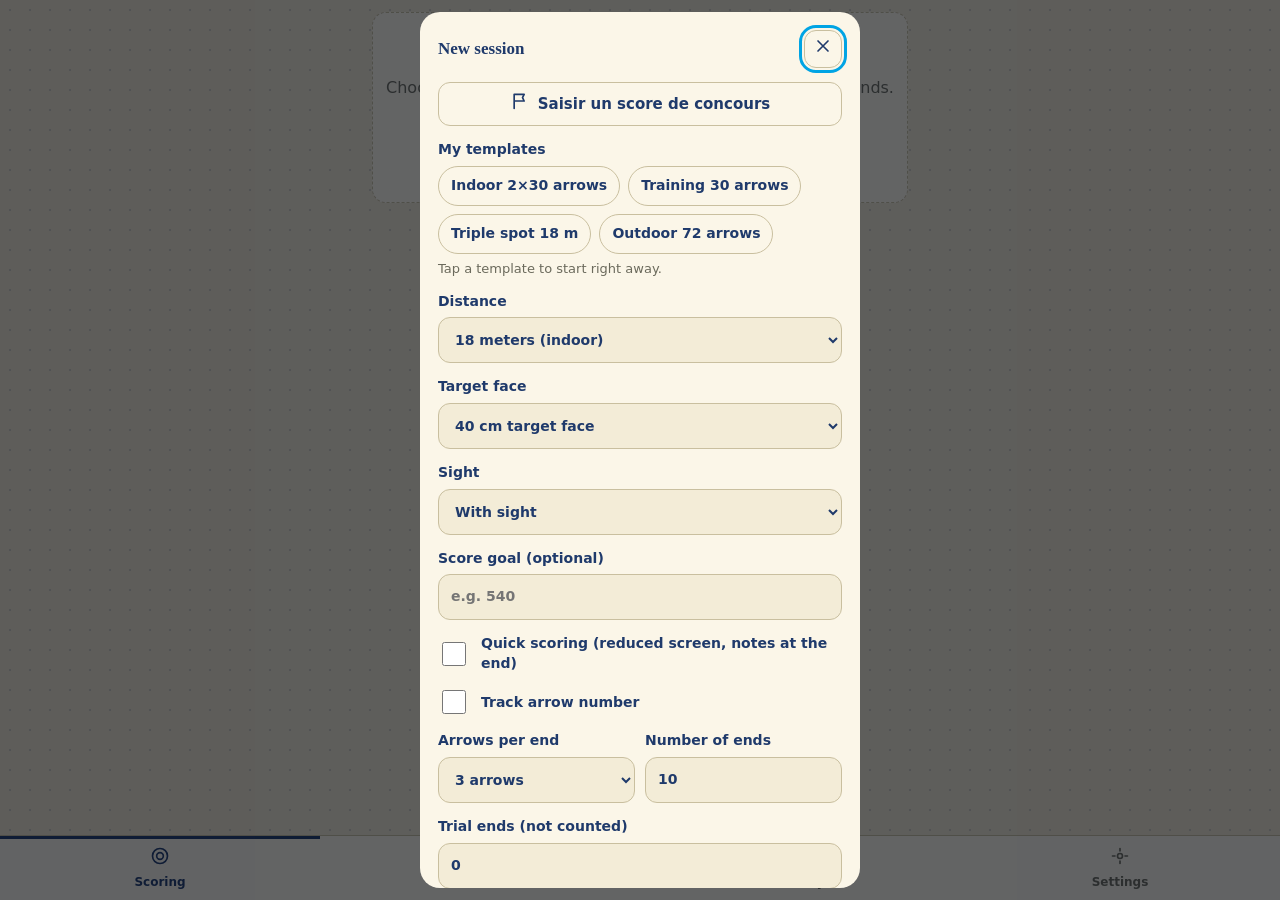
<file: index.html>
<!DOCTYPE html>
<html lang="fr">
<head>
<meta charset="UTF-8">
<meta name="viewport" content="width=device-width, initial-scale=1, viewport-fit=cover">
<script>try{var __p=JSON.parse(localStorage.getItem("carnet_tir_prefs")||"null");document.documentElement.setAttribute("data-theme",(__p&&__p.theme)||"carnet");}catch(e){document.documentElement.setAttribute("data-theme","carnet");}</script>
<meta name="theme-color" content="#ffffff" media="(prefers-color-scheme: light)">
<meta name="theme-color" content="#131d2f" media="(prefers-color-scheme: dark)">
<meta name="description" content="Carnet de saisie des scores de tir à l'arc sur cible : volées, cartographie des impacts, statistiques et historique.">
<link rel="manifest" href="manifest.webmanifest">
<link rel="icon" href="icon-192.png" type="image/png">
<link rel="apple-touch-icon" href="apple-touch-icon.png">
<meta name="mobile-web-app-capable" content="yes">
<meta name="apple-mobile-web-app-capable" content="yes">
<meta name="apple-mobile-web-app-title" content="Tir Cible">
<title>Carnet de Tir Cible</title>
<link rel="stylesheet" href="style.css">
<link rel="stylesheet" href="themes.css">
</head>
<body>

<main>

  <!-- ============ SAISIE ============ -->
  <section id="tab-shoot">
    <div id="backup-banner" class="notice" style="margin-bottom:12px" hidden>
      <div><b>Pensez à sauvegarder vos séances</b><div id="backup-text" class="muted"></div></div>
      <div class="row">
        <button class="btn primary sm" data-action="share-backup"><span data-i="upload"></span>Sauvegarder</button>
        <button class="btn sm" data-action="snooze-backup">Plus tard</button>
      </div>
    </div>
    <div id="shoot-empty" class="card empty" hidden>
      <h2>Aucune séance en cours</h2>
      <p>Choisissez la distance et le blason pour commencer à noter vos volées.</p>
      <button class="btn primary" data-action="new"><span data-i="plus"></span>Démarrer une séance</button>
    </div>

    <div id="shoot-main" hidden>
      <div class="card" data-ord="statut">
        <div class="row between">
          <div class="row"><span class="chip" id="chip-dist"></span><span class="chip" id="chip-target"></span><span class="chip" id="chip-ends"></span></div>
          <details class="opts"><summary>Options ⋯</summary><div class="row"><button class="btn sm" id="btn-quick" data-action="quick-toggle">Saisie rapide</button><button class="btn sm" id="btn-finish" data-action="finish-early"><span data-i="flag"></span>Terminer</button></div></details>
        </div>
        <div class="total"><span class="big" id="s-total">0</span><span class="muted" id="s-max"></span></div>
        <div id="s-proj" class="muted" style="font-size:14px;font-weight:650" hidden></div>
        <dl class="minis">
          <div class="mini"><dt>Volée</dt><dd id="s-end">1/10</dd></div>
          <div class="mini"><dt>Moy. / flèche</dt><dd id="s-avg">–</dd></div>
          <div class="mini"><dt>10 et X</dt><dd id="s-tens">0</dd></div>
          <div class="mini"><dt>X</dt><dd id="s-x">0</dd></div>
        </dl>
        <div class="progress" aria-hidden="true"><span id="s-bar" style="width:0"></span></div>
      </div>

      <div id="end-card" class="card" data-ord="volee">
        <div class="row between">
          <h2><span id="end-lbl">Volée</span> <span id="end-no">1</span> <span class="chip" id="end-trial" hidden>non comptée</span></h2>
          <span class="muted">Total <b id="end-sum" style="color:var(--ink)">0</b></span>
        </div>
        <div id="slots" class="slots"></div>
        <div id="num-row" class="lbl" hidden>N° de la flèche<div id="num-btns" class="numrow"></div></div>
        <div class="row">
          <button class="btn" data-action="undo"><span data-i="undo"></span>Annuler la dernière</button>
          <button class="btn danger" data-action="clear-end"><span data-i="trash"></span>Effacer la volée</button>
        </div>
      </div>

      <div id="timer-box" class="card timer" data-ord="minuteur" hidden>
        <div id="timer-time" class="timer-time" role="timer">0:00</div>
        <div class="row">
          <button class="btn primary" data-action="timer-toggle"><span id="timer-go-ic"></span><span id="timer-go-label">Démarrer</span></button>
          <button class="btn icon-only" data-action="timer-reset" aria-label="Réinitialiser le minuteur"><span data-i="undo"></span></button>
        </div>
        <div class="timer-opts">
          <select id="timer-dur" aria-label="Durée du minuteur"></select>
          <button class="btn sm" data-action="timer-hide">Masquer</button>
        </div>
      </div>

      <div id="seg" class="seg" data-ord="mode" role="group" aria-label="Mode de saisie">
        <button data-action="mode" data-mode="keys" aria-pressed="true"><span data-i="grid"></span>Clavier</button>
        <button data-action="mode" data-mode="target" aria-pressed="false"><span data-i="target"></span>Cible</button>
      </div>

      <div class="ord-group" data-ord="saisie">
      <div id="panel-keys" class="keypad" role="group" aria-label="Valeur de la flèche">
        <button class="key z-gold" data-action="score" data-v="X">X<small>10 int.</small></button>
        <button class="key z-gold" data-action="score" data-v="10">10</button>
        <button class="key z-gold" data-action="score" data-v="9">9</button>
        <button class="key z-red" data-action="score" data-v="8">8</button>
        <button class="key z-red" data-action="score" data-v="7">7</button>
        <button class="key z-blue" data-action="score" data-v="6">6</button>
        <button class="key z-blue" data-action="score" data-v="5">5</button>
        <button class="key z-black" data-action="score" data-v="4">4</button>
        <button class="key z-black" data-action="score" data-v="3">3</button>
        <button class="key z-white" data-action="score" data-v="2">2</button>
        <button class="key z-white" data-action="score" data-v="1">1</button>
        <button class="key z-miss" data-action="score" data-v="M">M<small>manqué</small></button>
      </div>

      <div id="panel-target" class="card" hidden>
        <div class="pendingbar">
          <div id="pending-info" class="muted">Posez le doigt, glissez pour viser, relâchez pour valider.</div>
          <button class="btn" id="btn-undo-target" data-action="undo" aria-label="Annuler la dernière flèche" disabled><span data-i="undo"></span>Annuler</button>
        </div>
        <div class="target-wrap"><svg id="svg-target" role="img" aria-label="Cible : touchez pour placer l'impact"></svg></div>
        <div class="row" style="margin-top:10px;justify-content:center">
          <button class="btn sm" data-action="score" data-v="M">Flèche manquée (hors cible)</button>
        </div>
      </div>

      <div id="panel-done" class="card" hidden>
        <h2>Séance terminée</h2>
        <p id="done-text" class="muted"></p>
        <div class="grid2">
          <button class="btn" data-action="summary"><span data-i="target"></span>Voir le bilan</button>
          <button class="btn" data-action="reopen"><span data-i="undo"></span>Corriger</button>
        </div>
        <button class="btn primary big" style="margin-top:10px" data-action="new"><span data-i="plus"></span>Nouvelle séance</button>
      </div>
      </div>

      <details id="notes-card" class="card" data-ord="notes">
        <summary><h3>Notes de la séance</h3><span id="notes-hint" class="muted" style="font-size:13px"></span></summary>
        <div class="fields">
          <div class="two">
            <label>Conditions
              <select id="n-weather">
                <option value="">–</option><option>Salle</option><option>Soleil</option><option>Nuageux</option>
                <option>Vent</option><option>Pluie</option><option>Froid</option><option>Chaud</option>
              </select>
            </label>
            <label>Distance réelle<input id="n-real" placeholder="ex. 71 m" autocomplete="off"></label>
          </div>
          <div class="lbl">Sensations (1 = difficile, 5 = excellent)
            <div class="feel" id="n-feel">
              <button data-action="feel" data-v="1" aria-pressed="false">1</button><button data-action="feel" data-v="2" aria-pressed="false">2</button><button data-action="feel" data-v="3" aria-pressed="false">3</button><button data-action="feel" data-v="4" aria-pressed="false">4</button><button data-action="feel" data-v="5" aria-pressed="false">5</button>
            </div>
          </div>
          <label>Réglages, remarques<textarea id="n-text" rows="3" placeholder="Fenêtre, viseur, repère, point faible…"></textarea></label>
        </div>
      </details>

      <div class="card" data-ord="feuille">
        <h3 style="margin-bottom:8px">Feuille de marque</h3>
        <div class="table-wrap">
          <table>
            <thead><tr><th>Volée</th><th>Flèches</th><th>Total</th><th>Cumul</th></tr></thead>
            <tbody id="scorecard"></tbody>
          </table>
        </div>
      </div>
    </div>
  </section>

  <!-- ============ STATISTIQUES ============ -->
  <section id="tab-stats" hidden>
    <details class="card ord-fixed chev">
      <summary><h3>Filtrer l'analyse</h3></summary>
      <div class="filters" style="margin-top:8px">
        <label>Distance<select id="f-dist"></select></label>
        <label>Blason<select id="f-target"></select></label>
        <label id="f-bow-wrap" style="grid-column:1/-1" hidden>Arc<select id="f-bow"></select></label>
      </div>
    </details>
    <div id="stats-empty" class="card empty ord-fixed" hidden>
      <h2>Pas encore de statistiques</h2>
      <p>Terminez une séance pour voir votre progression, la répartition de vos flèches et la carte de vos impacts.</p>
    </div>
    <div id="stats-body" hidden>
      <div class="kpis" id="kpis" data-ord="kpis"></div>
      <div class="card" id="goal-card" data-ord="objectif"></div>
      <div class="card" data-ord="evolution" data-fold="open">
        <h3 id="evo-title">Évolution</h3>
        <p class="muted hint" id="evo-note" style="margin:2px 0 8px;font-size:13px"></p>
        <div id="evo-chart"></div>
        <div id="evo-gear"></div>
      </div>
      <div class="card" id="regularity-card" data-ord="regularite" hidden></div>
      <div class="card" id="nums-card" data-ord="numeros" hidden></div>
      <div class="card" id="periods-card" data-ord="periodes"></div>
      <div class="card" data-ord="repartition">
        <h3>Répartition des flèches</h3>
        <div id="dist-bars"></div>
      </div>
      <div class="card" data-ord="carte">
        <h3>Carte des impacts</h3>
        <div id="map-box"></div>
      </div>
      <div class="card" id="ends-card" data-ord="volees" hidden></div>
      <div class="card" data-ord="records">
        <h3 style="margin-bottom:4px">Records par format</h3>
        <div id="records"></div>
      </div>
    </div>
    <div id="month-card" class="card" data-ord="mois" hidden></div>
    <div id="volume-card" class="card" data-ord="volume" hidden></div>
  </section>

  <!-- ============ HISTORIQUE ============ -->
  <section id="tab-history" hidden>
    <button class="btn" style="margin-bottom:10px" data-action="contest-open"><span data-i="flag"></span>Saisir un score de concours</button>
    <details class="card chev" id="cal-details">
      <summary><h3>Calendrier d'assiduité</h3></summary>
      <div id="cal-card"></div>
    </details>
    <div id="hist-tools" class="row between" style="margin:4px 2px 8px" hidden>
      <h3>Séances</h3>
      <span class="row"><button class="btn sm" data-action="hist-fold" data-open="0">Tout réduire</button><button class="btn sm" data-action="hist-fold" data-open="1">Tout déplier</button></span>
    </div>
    <div id="history-list"></div>
  </section>

  <!-- ============ RÉGLAGES ============ -->
  <section id="tab-data" hidden>
    <div class="row between" style="margin-bottom:8px"><span class="muted" style="font-size:14px">Mode simple : réglages avancés masqués</span><button class="btn sm" id="btn-adv" data-action="adv-toggle">Tout afficher</button></div>
    <script>try{if(localStorage.getItem("carnet_tir_avances")==="1"){document.getElementById("tab-data").classList.add("show-adv");document.getElementById("btn-adv").textContent="Mode simple";}}catch(e){}</script>
    <details class="card chev set-sec" name="set">
      <summary><h2>Profil de tir</h2></summary>
      <div class="fields">
        <label>Archer<input id="pf-name" autocomplete="name" placeholder="Votre nom"></label>
        <label>Arc<input id="pf-bow" autocomplete="off" placeholder="ex. Hoyt Formula, 38 lb"></label>
        <label>Type d'arc<select id="pf-type"><option value="">Non précisé</option><option value="Arc classique">Arc classique</option><option value="Arc à poulies">Arc à poulies</option><option value="Arc nu (barebow)">Arc nu (barebow)</option><option value="Longbow">Longbow</option><option value="Arc droit / traditionnel">Arc droit / traditionnel</option><option value="Autre">Autre</option></select></label>
      </div>
      <p class="muted hint" style="margin:10px 0 0;font-size:13px">Ces informations sont enregistrées avec chaque nouvelle séance.</p>
    </details>

    <details class="card chev set-sec" name="set">
      <summary><h2>Préférences</h2></summary>
      <div class="fields">
        <label class="check"><input type="checkbox" id="pref-wake">Garder l'écran allumé pendant une séance</label>
        <label class="check"><input type="checkbox" id="pref-loupe">Loupe sur la cible (zoom pendant la visée)</label>
        <label>Zoom de la loupe<select id="pref-loupe-zoom"><option value="2">×2</option><option value="3">×3</option><option value="4">×4</option><option value="5">×5</option></select></label>
        <label class="check"><input type="checkbox" id="pref-timer">Minuteur de volée</label>
        <label>Durée du minuteur (secondes)<input id="pref-timer-end" type="number" inputmode="numeric" min="10" max="900" placeholder="120"></label>
        <label class="check"><input type="checkbox" id="pref-timer-sound">Sons et vibration du minuteur</label>
        <label>Flèches de référence pour les objectifs<input id="pref-ref" type="number" inputmode="numeric" min="6" max="144" placeholder="60"></label>
        <label>Objectif hebdomadaire (flèches par semaine)<input id="pref-weekly" type="number" inputmode="numeric" min="0" placeholder="ex. 300"></label>
        <label>Thème
          <select id="pref-theme">
            <option value="auto">Thème d'origine (clair ou nuit selon le téléphone)</option>
            <option value="clair">Clair (d'origine)</option>
            <option value="nuit">Nuit (d'origine)</option>
            <option value="epure">Épuré (fond uni, une couleur d'accent)</option>
            <option value="carnet">Carnet de terrain (papier, encre bleue)</option>
          </select>
        </label>
        <label>Langue / Language
          <select id="pref-lang">
            <option value="auto">Automatique (langue du téléphone)</option>
            <option value="fr">Français</option>
            <option value="en">English</option>
          </select>
        </label>
      </div>
    </details>

    <details class="card chev set-sec adv" name="set">
      <summary><h2>Fiches de réglage</h2></summary>
      <p class="muted hint" style="margin-top:0;font-size:13px">Une fiche par arc, avec des variantes datées (diamètre des flèches, poids, hauteur de corde…). La variante choisie est liée à chaque séance ; le diamètre des flèches sert à la règle de la ligne en mode Cible.</p>
      <div id="sheet-list"></div>
      <button class="btn" style="margin-top:8px" data-action="sheet-new"><span data-i="plus"></span>Nouvelle fiche (arc)</button>
    </details>

    <details class="card chev set-sec adv" name="set">
      <summary><h2>Journal du matériel</h2></summary>
      <p class="muted hint" style="margin-top:0;font-size:13px">Notez un changement (flèches, corde, repose-flèche…) : il apparaît sur la courbe d'évolution des statistiques.</p>
      <div class="fields">
        <div class="two">
          <label>Date<input id="gear-date" type="date"></label>
          <label>Changement<input id="gear-text" maxlength="80" placeholder="ex. Nouvelles flèches" autocomplete="off"></label>
        </div>
        <button class="btn" data-action="gear-add"><span data-i="plus"></span>Ajouter</button>
      </div>
      <div id="gear-list" style="margin-top:8px"></div>
    </details>

    <details class="card chev set-sec adv" name="set">
      <summary><h2>Modèles de séance</h2></summary>
      <p class="muted hint" style="margin-top:0;font-size:13px">Dans « Nouvelle séance », un modèle se lance d'un seul toucher. Pour en créer ou en modifier un, réglez la séance puis « Enregistrer comme modèle » (même nom : le modèle est remplacé).</p>
      <div id="tpl-list"></div>
      <button class="btn sm" style="margin-top:8px" data-action="tpl-reset">Rétablir les modèles de départ</button>
    </details>

    <details class="card chev set-sec adv" name="set">
      <summary><h2>Disposition</h2></summary>
      <p class="muted hint" style="margin-top:0">Choisissez l'ordre des fenêtres de chaque page avec les flèches ↑ ↓.</p>
      <div class="grid2">
        <button class="btn" data-action="ord-start" data-tab="shoot"><span data-i="grid"></span>Page Saisie</button>
        <button class="btn" data-action="ord-start" data-tab="stats"><span data-i="chart"></span>Page Stats</button>
      </div>
      <button class="btn big" style="margin-top:10px" data-action="ord-reset">Rétablir l'ordre par défaut</button>
    </details>

    <details class="card chev set-sec" name="set">
      <summary><h2>Sauvegarde</h2></summary>
      <p class="muted" style="margin-top:0">Vos séances sont enregistrées uniquement sur cet appareil. <span id="backup-status"></span></p>
      <div class="grid2">
        <button class="btn primary big" data-action="share-backup"><span data-i="upload"></span>Sauvegarder</button>
        <button class="btn big" data-action="restore-open"><span data-i="download"></span>Restaurer</button>
      </div>
      <p class="muted hint" style="margin:10px 0 0;font-size:13px">L'appli fait aussi seule des copies de sécurité sur l'appareil : une par jour, une à la fin de chaque séance et une avant toute suppression.</p>
      <details class="adv">
        <summary>Options avancées</summary>
        <div class="fields">
        <label>Rappel de sauvegarde
          <select id="pref-backup">
            <option value="5">Toutes les 5 séances</option>
            <option value="10">Toutes les 10 séances</option>
            <option value="20">Toutes les 20 séances</option>
            <option value="0">Jamais</option>
          </select>
        </label>
          <label id="autodl-wrap" class="check"><input type="checkbox" id="pref-autodl">Enregistrer aussi un fichier dans les téléchargements à la fin de chaque séance</label>
          <p class="muted" style="margin:0;font-size:13px">Une appli web ne peut pas envoyer seule vos données vers un cloud : le fichier reste sur le téléphone. S'il est synchronisé (Google Drive, Syncthing…), il vous protège aussi si le téléphone est perdu.</p>
          <div class="grid2">
            <button class="btn" data-action="export-json"><span data-i="download"></span>Export JSON</button>
            <button class="btn" data-action="export-csv"><span data-i="download"></span>Export CSV</button>
          </div>
          <button class="btn" data-action="copy-json"><span data-i="list"></span>Copier mes séances (texte JSON)</button>
          <label>Ou collez ici le contenu d'une sauvegarde
            <textarea id="paste-json" rows="3" placeholder="[ { &quot;id&quot;: &quot;session_…&quot; } ]" style="font:13px/1.3 ui-monospace,monospace"></textarea>
          </label>
          <button class="btn" data-action="import-text"><span data-i="upload"></span>Importer le texte collé</button>
          <p id="import-status" role="status" style="margin:0;font-weight:650" hidden></p>
          <button class="btn danger" data-action="copies-clear"><span data-i="trash"></span>Supprimer les copies automatiques</button>
        </div>
      </details>
    </details>

    <details class="card chev set-sec" name="set">
      <summary><h2>Application</h2></summary>
      <p id="pwa-status" class="muted" style="margin-top:0">Hors ligne : se prépare au premier chargement en ligne.</p>
      <button class="btn primary big" id="btn-install" data-action="install"><span data-i="download"></span>Installer l'application</button>
      <p id="install-help" class="muted" style="margin:10px 0 0;font-size:13px">Android (Chrome) : menu ⋮ puis « Installer l'application ». iPhone (Safari) : Partager puis « Sur l'écran d'accueil ».</p>
      <button class="btn big" style="margin-top:12px" data-action="share-app"><span data-i="upload"></span>Partager l'application</button>
      <button class="btn big" style="margin-top:12px" data-action="qr-open"><span data-i="grid"></span>QR code de l'application</button>
      <button class="btn big" style="margin-top:12px" data-action="refresh-app"><span data-i="undo"></span>Mettre à jour l'application</button>
      <p class="muted" style="margin:8px 0 0;font-size:13px">Version <b id="app-version"></b> · vos séances ne sont pas effacées par la mise à jour.</p>
    </details>

    <details class="card chev set-sec adv" name="set">
      <summary><h2>Zone sensible</h2></summary>
      <p class="muted" style="margin-top:0">Efface toutes les séances de cet appareil. Cette action est définitive.</p>
      <button class="btn danger" data-action="reset"><span data-i="trash"></span>Tout supprimer</button>
    </details>
  </section>

</main>

<div id="update-banner" class="update-banner" role="status" hidden><span>Nouvelle version disponible.</span><button class="btn sm primary" data-action="reload-app">Mettre à jour</button></div>
<nav class="tabs" aria-label="Navigation principale">
  <button data-action="tab" data-tab="shoot" aria-current="page"><span data-i="tab-saisie"></span>Saisie</button>
  <button data-action="tab" data-tab="stats"><span data-i="tab-stats"></span>Stats</button>
  <button data-action="tab" data-tab="history"><span data-i="tab-histo"></span>Historique</button>
  <button data-action="tab" data-tab="data"><span data-i="tab-reglages"></span>Réglages</button>
</nav>

<!-- ============ NOUVELLE SÉANCE ============ -->
<dialog id="dlg-var" aria-labelledby="var-title">
  <div class="dlg">
    <div class="row between">
      <h2 id="var-title">Fiche de réglage</h2>
      <button class="btn sm icon-only" data-action="close" data-target="dlg-var" aria-label="Fermer"><span data-i="x"></span></button>
    </div>
    <label id="v-bow-wrap">Arc<input id="v-bow" maxlength="40" autocomplete="off" placeholder="ex. Hoyt Formula, 38 lb"></label>
    <div class="two">
      <label>Date<input id="v-date" type="date"></label>
      <label>Nom de la variante<input id="v-label" maxlength="40" autocomplete="off" placeholder="ex. Hiver 2026"></label>
    </div>
    <div class="two">
      <label>Diamètre des flèches (mm)<input id="v-arrow" type="number" inputmode="decimal" step="0.1" min="0" max="20" placeholder="ex. 5.5"></label>
      <label>Flèches numérotées<input id="v-quiver" type="number" inputmode="numeric" min="0" max="24" placeholder="ex. 12"></label>
    </div>
    <div class="two">
      <label>Poids (lb)<input id="v-pound" inputmode="decimal" maxlength="30" autocomplete="off"></label>
      <label>Hauteur de corde<input id="v-brace" maxlength="30" autocomplete="off" placeholder="ex. 22,5 cm"></label>
    </div>
    <div class="two">
      <label>Point d'encochage<input id="v-nock" maxlength="30" autocomplete="off"></label>
      <label>Tiller<input id="v-tiller" maxlength="30" autocomplete="off"></label>
    </div>
    <div class="two">
      <label>Longueur de flèche<input id="v-alen" maxlength="30" autocomplete="off"></label>
      <label>Spine<input id="v-spine" maxlength="30" autocomplete="off"></label>
    </div>
    <div class="two">
      <label>Pointe (grains)<input id="v-point" maxlength="30" autocomplete="off"></label>
      <label>Empennage<input id="v-fletch" maxlength="30" autocomplete="off"></label>
    </div>
    <label>Remarques<textarea id="v-notes" rows="2" maxlength="300"></textarea></label>
    <button class="btn primary big" data-action="var-save"><span data-i="check"></span>Enregistrer</button>
  </div>
</dialog>

<dialog id="dlg-setup" aria-labelledby="setup-title">
  <div class="dlg">
    <div class="row between">
      <h2 id="setup-title">Nouvelle séance</h2>
      <button class="btn sm icon-only" data-action="close" data-target="dlg-setup" aria-label="Fermer"><span data-i="x"></span></button>
    </div>

    <p id="setup-profile" class="muted" style="margin:-6px 0 0;font-size:13px" hidden></p>

    <button class="btn" data-action="contest-open"><span data-i="flag"></span>Saisir un score de concours</button>

    <div id="resume-box" class="notice" hidden>
      <div><b>Séance en cours</b><div id="resume-info" class="muted"></div></div>
      <div class="row">
        <button class="btn primary sm" data-action="resume">Reprendre</button>
        <button class="btn sm danger" data-action="discard">Abandonner</button>
      </div>
    </div>

    <div class="lbl">Mes modèles<div id="presets" class="presets"></div><span class="muted" style="font-size:13px;font-weight:400">Touchez un modèle pour démarrer tout de suite.</span></div>

    <label>Distance
      <select id="cfg-distance">
        <option value="18m">18 mètres (salle)</option>
        <option value="25m">25 mètres</option>
        <option value="30m">30 mètres</option>
        <option value="50m">50 mètres</option>
        <option value="70m">70 mètres</option>
        <option value="Custom">Autre distance…</option>
      </select>
    </label>
    <label id="cfg-custom-wrap" hidden>Distance personnalisée
      <input id="cfg-custom" placeholder="ex. 40 m" autocomplete="off">
    </label>
    <label>Blason
      <select id="cfg-target">
        <option value="40">Blason 40 cm</option>
        <option value="Trispot">Trispot 40 cm (zones 10 à 5)</option>
        <option value="60">Blason 60 cm</option>
        <option value="80">Blason 80 cm</option>
        <option value="120">Blason 120 cm</option>
      </select>
    </label>
    <label>Viseur
      <select id="cfg-sight"><option value="yes">Avec viseur</option><option value="no">Sans viseur</option></select>
    </label>
    <label id="cfg-sheet-wrap" hidden>Fiche de réglage
      <select id="cfg-sheet"></select>
    </label>
    <label>Objectif de score (facultatif)
      <input id="cfg-goal" type="number" inputmode="numeric" min="0" placeholder="ex. 540">
    </label>
    <label class="check"><input type="checkbox" id="cfg-quick">Saisie rapide (écran réduit, notes à la fin)</label>
    <label class="check"><input type="checkbox" id="cfg-nums">Suivre le numéro de flèche</label>
    <div class="two">
      <label>Flèches par volée
        <select id="cfg-ape"><option value="1">1 flèche</option><option value="2">2 flèches</option><option value="3">3 flèches</option><option value="4">4 flèches</option><option value="5">5 flèches</option><option value="6">6 flèches</option><option value="7">7 flèches</option><option value="8">8 flèches</option><option value="9">9 flèches</option><option value="10">10 flèches</option><option value="11">11 flèches</option><option value="12">12 flèches</option></select>
      </label>
      <label>Nombre de volées
        <input id="cfg-ends" type="number" inputmode="numeric" min="1" max="60" value="10">
      </label>
    </div>
    <label>Volées d'essai (non comptées)
      <input id="cfg-trial" type="number" inputmode="numeric" min="0" max="10" value="0">
    </label>
    <details class="adv">
      <summary>Enregistrer comme modèle</summary>
      <div class="fields">
        <label>Nom du modèle<input id="tpl-name" maxlength="30" autocomplete="off" placeholder="ex. Mon entraînement du mardi"></label>
        <button class="btn" data-action="tpl-save"><span data-i="check"></span>Enregistrer comme modèle</button>
      </div>
    </details>
    <button class="btn primary big" data-action="start"><span data-i="check"></span>Démarrer la séance</button>
  </div>
</dialog>

<!-- ============ SCORE DE CONCOURS ============ -->
<dialog id="dlg-contest" aria-labelledby="ct-title">
  <div class="dlg">
    <div class="row between">
      <h2 id="ct-title">Score de concours</h2>
      <button class="btn sm icon-only" data-action="close" data-target="dlg-contest" aria-label="Fermer"><span data-i="x"></span></button>
    </div>
    <div class="two">
      <label>Date<input id="ct-date" type="date"></label>
      <label>Nom du concours (facultatif)<input id="ct-name" maxlength="60" autocomplete="off"></label>
    </div>
    <div class="two">
      <label>Distance<select id="ct-distance"></select></label>
      <label>Blason<select id="ct-target"></select></label>
    </div>
    <label id="ct-custom-wrap" hidden>Distance personnalisée<input id="ct-custom" placeholder="ex. 40 m" autocomplete="off"></label>
    <div class="two">
      <label>Flèches par volée<select id="ct-ape"></select></label>
      <label>Nombre de volées<input id="ct-ends" type="number" inputmode="numeric" min="1" max="60" value="10"></label>
    </div>
    <div id="ct-mode" class="seg" role="group" aria-label="Type de saisie">
      <button data-action="ct-mode" data-m="total" aria-pressed="true">Score final</button>
      <button data-action="ct-mode" data-m="arrows" aria-pressed="false">Toutes les flèches</button>
    </div>
    <div id="ct-total-box">
      <label>Score final<input id="ct-total" type="number" inputmode="numeric" min="0" placeholder="ex. 540"></label>
      <div class="two">
        <label>Nombre de 10 (facultatif)<input id="ct-tens" type="number" inputmode="numeric" min="0"></label>
        <label>dont X (facultatif)<input id="ct-xs" type="number" inputmode="numeric" min="0"></label>
      </div>
    </div>
    <div id="ct-arrows-box" hidden>
      <div id="ct-sum"></div>
      <div id="ct-grid"></div>
      <div id="ct-keys" class="keypad" role="group" aria-label="Valeur de la flèche"></div>
      <button class="btn sm" style="margin-top:8px" data-action="ct-key" data-v="">Effacer cette flèche</button>
    </div>
    <button class="btn primary big" data-action="ct-save"><span data-i="check"></span>Enregistrer</button>
  </div>
</dialog>

<!-- ============ BILAN ============ -->
<dialog id="dlg-restore" aria-labelledby="restore-title">
  <div class="dlg">
    <div class="row between">
      <h2 id="restore-title">Restaurer</h2>
      <button class="btn sm icon-only" data-action="close" data-target="dlg-restore" aria-label="Fermer"><span data-i="x"></span></button>
    </div>
    <label class="btn big" for="file-import" style="cursor:pointer"><span data-i="download"></span>Depuis un fichier de sauvegarde</label>
    <input id="file-import" class="sr-only" type="file">
    <div>
      <h3 style="margin-bottom:4px">Copies automatiques</h3>
      <div id="copies-list"></div>
    </div>
  </div>
</dialog>

<dialog id="dlg-qr" aria-labelledby="qr-title">
  <div class="dlg">
    <div class="row between">
      <h2 id="qr-title">QR code de l'application</h2>
      <button class="btn sm icon-only" data-action="close" data-target="dlg-qr" aria-label="Fermer"><span data-i="x"></span></button>
    </div>
    <div id="qr-box"></div>
    <p class="muted" style="margin:0;font-size:13px;text-align:center">Faites scanner ce code avec l'appareil photo d'un téléphone pour ouvrir le Carnet de Tir Cible.</p>
    <p id="qr-url" class="muted" style="margin:0;font-size:12px;text-align:center;word-break:break-all"></p>
  </div>
</dialog>

<dialog id="dlg-endnotes" aria-labelledby="en-title">
  <div class="dlg">
    <h2 id="en-title">Notes de fin de séance</h2>
    <p class="muted" style="margin:0">Conditions et remarques à noter maintenant (facultatif).</p>
    <div class="fields">
      <div class="two">
        <label>Conditions
          <select id="en-weather">
                <option value="">–</option><option>Salle</option><option>Soleil</option><option>Nuageux</option>
                <option>Vent</option><option>Pluie</option><option>Froid</option><option>Chaud</option>
              </select>
        </label>
        <label>Distance réelle<input id="en-real" placeholder="ex. 71 m" autocomplete="off"></label>
      </div>
      <div class="lbl">Sensations (1 = difficile, 5 = excellent)
        <div class="feel" id="en-feel">
          <button data-action="en-feel" data-v="1" aria-pressed="false">1</button><button data-action="en-feel" data-v="2" aria-pressed="false">2</button><button data-action="en-feel" data-v="3" aria-pressed="false">3</button><button data-action="en-feel" data-v="4" aria-pressed="false">4</button><button data-action="en-feel" data-v="5" aria-pressed="false">5</button>
        </div>
      </div>
      <label>Réglages, remarques<textarea id="en-text" rows="3" placeholder="Fenêtre, viseur, repère, point faible…"></textarea></label>
    </div>
    <div class="grid2">
      <button class="btn" data-action="endnotes-skip">Passer</button>
      <button class="btn primary" data-action="endnotes-save">Enregistrer</button>
    </div>
  </div>
</dialog>

<dialog id="dlg-summary" aria-labelledby="sum-title">
  <div class="dlg" id="summary-body"></div>
</dialog>

<!-- ============ MODIFIER UNE FLÈCHE ============ -->
<dialog id="dlg-edit" aria-labelledby="edit-title">
  <div class="dlg" id="edit-body"></div>
</dialog>

<dialog id="dlg-confirm" aria-labelledby="confirm-msg">
  <div class="dlg">
    <p id="confirm-msg" style="margin:0;font-weight:650"></p>
    <div class="grid2">
      <button class="btn" id="confirm-no">Annuler</button>
      <button class="btn primary" id="confirm-yes">Confirmer</button>
    </div>
  </div>
</dialog>

<div id="ord-top" hidden>
  <span>Touchez ↑ ↓ pour déplacer les fenêtres</span>
  <span class="row"><button class="btn sm" data-action="ord-reset">Rétablir</button><button class="btn primary sm" data-action="ord-end">Terminé</button></span>
</div>

<div id="toast" role="status" aria-live="polite"></div>

<noscript><p style="padding:16px">Cette application a besoin de JavaScript pour fonctionner.</p></noscript>

<script src="i18n.js"></script>

<script src="js/core.js"></script>
<script src="js/saisie.js"></script>
<script src="js/outils.js"></script>
<script src="js/bilan.js"></script>
<script src="js/stats.js"></script>
<script src="js/cartes.js"></script>
<script src="js/historique.js"></script>
<script src="js/concours.js"></script>
<script src="js/sauvegarde.js"></script>
<script src="js/qr.js"></script>
<script src="js/reglages.js"></script>
<script src="js/fiches.js"></script>
<script src="js/ordre.js"></script>
<script src="js/actions.js"></script>
<script src="js/ui.js"></script>
<script src="js/events.js"></script>
<script src="js/main.js"></script>
</body>
</html>
</file>
<file: style.css>
/* ===== Thème : clair par défaut, sombre automatique selon l'appareil ===== */
:root{
  color-scheme:light dark;
  --bg:#e9edf2; --card:#fff; --ink:#0e1a2b; --muted:#5b6a7e; --line:#d5dce6; --soft:#f1f4f8;
  --primary:#0e1a2b; --primary-ink:#fff; --danger:#c62f3f; --chart:#0a6c99;
  --gold:#FFD100; --red:#EE334E; --blue:#00A4E4; --black:#151515;
  --nav-h:64px;
  --cal1:rgba(10,108,153,.16); --cal2:rgba(10,108,153,.38); --cal3:#0a6c99; --cal3-ink:#fff;
}
@media (prefers-color-scheme:dark){
  :root{
    --bg:#0a111d; --card:#131d2f; --ink:#e9eff8; --muted:#92a1b6; --line:#243249; --soft:#0e1727;
    --primary:#ffd100; --primary-ink:#161200; --danger:#ff7b89; --chart:#4cc3f5;
    --cal1:rgba(76,195,245,.18); --cal2:rgba(76,195,245,.4); --cal3:#4cc3f5; --cal3-ink:#00141c;
  }
}
*{box-sizing:border-box;-webkit-tap-highlight-color:transparent}
[hidden]{display:none!important}
html{-webkit-text-size-adjust:100%}
body{
  margin:0; background:var(--bg); color:var(--ink);
  font:16px/1.4 "Avenir Next","Segoe UI Variable Text","Segoe UI",system-ui,-apple-system,Roboto,sans-serif;
  touch-action:manipulation;
  padding-bottom:calc(var(--nav-h) + env(safe-area-inset-bottom));
}
h1,h2,h3{margin:0;line-height:1.2}
h2{font-size:17px}
h3{font-size:15px}
button{font:inherit;color:inherit;-webkit-user-select:none;user-select:none}
:focus-visible{outline:3px solid var(--blue);outline-offset:2px}
.muted{color:var(--muted)}
.row{display:flex;gap:8px;align-items:center;flex-wrap:wrap}
.between{justify-content:space-between}
.ic{width:20px;height:20px;stroke:currentColor;fill:none;stroke-width:2;stroke-linecap:round;stroke-linejoin:round;flex:none}

main{max-width:560px;margin:0 auto;padding:calc(12px + env(safe-area-inset-top)) 12px 8px}
.card{background:var(--card);border:1px solid var(--line);border-radius:14px;padding:14px;margin-bottom:12px}

/* ===== Boutons ===== */
.btn{
  min-height:44px; padding:0 14px; border-radius:12px; border:1px solid var(--line); background:var(--card);
  font-weight:650; font-size:15px; display:inline-flex; align-items:center; justify-content:center; gap:8px; cursor:pointer;
  transition:transform .08s;
}
.btn:active{transform:scale(.97)}
.btn.primary{background:var(--primary);color:var(--primary-ink);border-color:transparent}
.btn.sm{min-height:38px;padding:0 12px;font-size:14px}
.btn.big{min-height:52px;font-size:17px;width:100%}
.btn.danger{color:var(--danger)}
.btn:disabled{opacity:.4;pointer-events:none}
.btn.icon-only{padding:0;width:38px}

/* ===== Couleurs des zones (identiques à la cible officielle) ===== */
.z-gold{background:var(--gold);color:#1a1500}
.z-red{background:var(--red);color:#fff}
.z-blue{background:var(--blue);color:#00141c}
.z-black{background:var(--black);color:#fff}
.z-white{background:#fff;color:#151515;box-shadow:inset 0 0 0 2px #9aa6b5}
.z-miss{background:var(--soft);color:var(--danger);box-shadow:inset 0 0 0 2px var(--line)}

/* ===== Carte de séance ===== */
.chip{display:inline-block;padding:3px 10px;border-radius:999px;background:var(--soft);border:1px solid var(--line);font-size:13px;font-weight:650}
.chip.gold{background:var(--gold);color:#1a1500;border-color:transparent}
.total{display:flex;align-items:baseline;gap:8px;margin:10px 0 4px}
.big{font-size:56px;font-weight:800;line-height:1;letter-spacing:-.02em;font-variant-numeric:tabular-nums}
.minis{display:grid;grid-template-columns:repeat(4,1fr);gap:8px;margin-top:10px}
.mini{background:var(--soft);border-radius:10px;padding:8px 10px}
.mini dt{font-size:12px;color:var(--muted)}
.mini dd{margin:0;font-size:18px;font-weight:750;font-variant-numeric:tabular-nums}
.progress{height:6px;border-radius:3px;background:var(--soft);overflow:hidden;margin-top:12px}
.progress span{display:block;height:100%;background:var(--primary);transition:width .25s}

/* ===== Volée en cours ===== */
.slots{display:flex;gap:8px;justify-content:center;flex-wrap:wrap;padding:10px;margin:10px 0;background:var(--soft);border-radius:12px;min-height:66px}
.slot{position:relative;width:46px;height:46px;border-radius:12px;display:grid;place-items:center;font-weight:800;font-size:18px}
.slot.empty{background:transparent;border:2px dashed var(--line);color:var(--muted);font-weight:600}
.slot.next{border-color:var(--ink);color:var(--ink)}

/* ===== Commutateur de mode ===== */
.seg{display:grid;grid-template-columns:1fr 1fr;gap:4px;padding:4px;background:var(--line);border-radius:14px;margin-bottom:12px}
.seg button{min-height:44px;border:0;border-radius:11px;background:transparent;color:var(--muted);font-weight:700;display:flex;gap:8px;align-items:center;justify-content:center;cursor:pointer}
.seg button[aria-pressed=true]{background:var(--card);color:var(--ink);box-shadow:0 1px 3px rgba(0,0,0,.18)}

/* ===== Clavier de saisie ===== */
.keypad{display:grid;grid-template-columns:repeat(4,1fr);gap:8px}
.key{min-height:64px;border:0;border-radius:14px;font-weight:800;font-size:26px;font-variant-numeric:tabular-nums;cursor:pointer;transition:transform .06s}
.key:active{transform:scale(.93)}
.key small{display:block;font-size:11px;font-weight:700;opacity:.75;margin-top:-2px}
.key:disabled{opacity:.22;pointer-events:none}

/* ===== Cible tactile ===== */
.target-wrap{max-width:380px;margin:0 auto}
#svg-target,.map{display:block;width:100%;height:auto;background:var(--card)}
#svg-target{touch-action:none;cursor:crosshair}
.pendingbar{display:flex;gap:10px;align-items:center;justify-content:space-between;margin-bottom:10px;min-height:48px}
.zonebadge{display:inline-grid;place-items:center;min-width:34px;height:34px;padding:0 8px;border-radius:10px;font-weight:800;margin-left:6px}

/* ===== Tableaux ===== */
.table-wrap{overflow-x:auto}
table{width:100%;border-collapse:collapse;text-align:center;font-size:14px;font-variant-numeric:tabular-nums}
th{font-weight:650;color:var(--muted);padding:6px;border-bottom:1px solid var(--line)}
td{padding:9px 6px;border-bottom:1px solid var(--line)}
tr.cur td{background:var(--soft);font-weight:700}
tr.cur td:first-child{box-shadow:inset 4px 0 0 var(--primary)}
.sc{display:inline-block;min-width:24px;padding:2px 5px;margin:1px;border-radius:7px;font-weight:800;font-size:12px}

/* ===== Statistiques ===== */
.kpis{display:grid;grid-template-columns:1fr 1fr;gap:8px;margin-bottom:12px}
.kpi{background:var(--card);border:1px solid var(--line);border-radius:14px;padding:12px}
.kpi b{display:block;font-size:28px;font-weight:800;line-height:1.1;font-variant-numeric:tabular-nums}
.kpi span{font-size:13px;color:var(--muted)}
.filters{display:grid;grid-template-columns:1fr 1fr;gap:8px}
.chart{display:block;width:100%;height:auto}
.gl{stroke:var(--line)}
.axt{fill:var(--muted);font-size:10px}
.ch-line{fill:none;stroke:var(--chart);stroke-width:2.5;stroke-linejoin:round}
.ch-area{fill:var(--chart);opacity:.12}
.ch-dot{fill:var(--card);stroke:var(--chart);stroke-width:2}
.bar-row{display:grid;grid-template-columns:54px 1fr 74px;gap:8px;align-items:center;margin:7px 0;font-size:14px;font-variant-numeric:tabular-nums}
.bar-track{height:14px;border-radius:7px;background:var(--soft);overflow:hidden}
.bar-fill{height:100%;border-radius:7px;min-width:2px}
.bar-lbl{font-weight:750}

/* ===== Historique ===== */
.hitem{display:grid;grid-template-columns:1fr auto;gap:10px;align-items:center}
.h-score{font-size:24px;font-weight:800;font-variant-numeric:tabular-nums}
.h-score small{font-size:14px;font-weight:600;color:var(--muted)}

/* ===== Formulaires / dialogues ===== */
label,.lbl{display:grid;gap:6px;font-weight:650;font-size:14px}
select,input{width:100%;min-height:46px;border:1px solid var(--line);border-radius:12px;padding:0 12px;background:var(--soft);color:var(--ink);font:inherit}
.two{display:grid;grid-template-columns:1fr 1fr;gap:10px}
.presets{display:flex;flex-wrap:wrap;gap:8px}
.preset{min-height:40px;padding:0 12px;border-radius:999px;border:1px solid var(--line);background:var(--card);font-weight:650;font-size:14px;cursor:pointer}
.preset:active{background:var(--soft)}
dialog{border:0;border-radius:20px;padding:0;width:min(440px,calc(100vw - 24px));max-height:calc(100dvh - 24px);background:var(--card);color:var(--ink)}
dialog::backdrop{background:rgba(5,10,20,.62)}
.dlg{padding:18px;display:grid;gap:14px;max-height:calc(100dvh - 24px);overflow:auto}
.notice{background:var(--soft);border:1px solid var(--line);border-radius:14px;padding:12px;display:grid;gap:10px}
.sum-score{display:flex;align-items:baseline;gap:8px}
.empty{text-align:center;padding:28px 12px;color:var(--muted)}
.empty h2{color:var(--ink);margin-bottom:6px}
.empty .btn{margin-top:14px}
.grid2{display:grid;grid-template-columns:1fr 1fr;gap:10px}
.sr-only{position:absolute;width:1px;height:1px;opacity:0;overflow:hidden;pointer-events:none}
.btn:has(+ .sr-only:focus-visible){outline:3px solid var(--blue);outline-offset:2px}

/* ===== Navigation basse ===== */
nav.tabs{
  position:fixed; left:0; right:0; bottom:0; z-index:20; background:var(--card); border-top:1px solid var(--line);
  display:grid; grid-template-columns:repeat(4,1fr); padding-bottom:env(safe-area-inset-bottom);
}
nav.tabs button{
  min-height:var(--nav-h); border:0; background:transparent; color:var(--muted);
  display:flex; flex-direction:column; align-items:center; justify-content:center; gap:3px; font-size:12px; font-weight:600; cursor:pointer;
}
nav.tabs button[aria-current=page]{color:var(--ink);font-weight:800;box-shadow:inset 0 3px 0 var(--primary)}

/* ===== Notification ===== */
#toast{
  position:fixed; left:50%; bottom:calc(var(--nav-h) + 16px + env(safe-area-inset-bottom)); z-index:50;
  transform:translate(-50%,16px); opacity:0; pointer-events:none; max-width:calc(100vw - 32px);
  background:var(--ink); color:var(--bg); padding:12px 16px; border-radius:12px; font-weight:650; text-align:center;
  transition:opacity .2s,transform .2s;
}
#toast.show{opacity:1;transform:translate(-50%,0)}
#toast.error{background:var(--danger);color:#fff}
.notice.win{background:var(--gold);color:#1a1500;border-color:transparent;font-weight:700}
details.card>summary{cursor:pointer;list-style:none;display:flex;justify-content:space-between;align-items:center;gap:8px;min-height:32px}
details.card>summary::-webkit-details-marker{display:none}
details.adv{margin-top:12px;border-top:1px solid var(--line);padding-top:4px}
details.adv>summary{cursor:pointer;font-weight:700;min-height:44px;display:flex;align-items:center}
details.adv[open]>summary{margin-bottom:10px}
details.card[open]>summary{margin-bottom:12px}
textarea{width:100%;border:1px solid var(--line);border-radius:12px;padding:10px;background:var(--soft);color:var(--ink);font:inherit;resize:vertical}
.fields{display:grid;gap:10px}
.feel{display:grid;grid-template-columns:repeat(5,1fr);gap:6px}
.feel button{min-height:44px;border-radius:12px;border:1px solid var(--line);background:var(--card);font-weight:750;cursor:pointer}
.feel button[aria-pressed=true]{background:var(--primary);color:var(--primary-ink);border-color:transparent}
.vbar{fill:var(--chart);opacity:.5}.vbar.cur{opacity:1}
.rec{display:flex;justify-content:space-between;align-items:center;gap:10px;padding:10px 0;border-top:1px solid var(--line)}
.rec:first-of-type{border-top:0}
.chips{display:flex;flex-wrap:wrap;gap:6px;margin:10px 0}
.endchip{min-width:42px;min-height:42px;border-radius:10px;border:2px solid var(--c);background:var(--card);color:var(--ink);font-weight:800;cursor:pointer}
.endchip[aria-pressed=true]{background:var(--c);color:#fff}
.dlg summary{list-style:none;cursor:pointer}
.dlg summary::-webkit-details-marker{display:none}
button.slot,button.sc{border:0;font:inherit;font-weight:800;cursor:pointer}
button.sc{min-width:32px;min-height:32px;font-size:13px}
.sight-out{font-size:14px}
.sight-out p{margin:4px 0}
#print-sheet{display:none}
@media print{
  body{background:#fff!important;color:#000!important;padding:0!important}
  body>*:not(#print-sheet){display:none!important}
  #print-sheet{display:block!important;color:#000;font:13px/1.4 system-ui,"Segoe UI",sans-serif}
  #print-sheet h1{font-size:20px;margin:0 0 4px}
  #print-sheet table{width:100%;border-collapse:collapse;margin:12px 0}
  #print-sheet th,#print-sheet td{border:1px solid #444;padding:5px 8px;text-align:center}
  #print-sheet .ps-meta{color:#333;margin:2px 0}
  #print-sheet svg{width:260px;height:260px;display:block;margin:10px auto}
}
.check{display:flex!important;align-items:center;gap:12px}
.check input{width:24px;min-height:24px;flex:none}
/* ===== Ordre des fenêtres ===== */
#shoot-main,#tab-stats{display:flex;flex-direction:column}
#stats-body{display:contents}
.ord-fixed{order:-1}
.ord-group{margin-bottom:12px}
.ord-group>.card{margin-bottom:0}
.ord-bar{display:flex;align-items:center;justify-content:space-between;gap:8px;padding:6px 6px 6px 12px;margin-bottom:6px;border:2px dashed var(--primary);border-radius:12px;background:var(--card);font-weight:700}
.ord-bar .row{flex-wrap:nowrap}
#ord-top{position:fixed;left:0;right:0;bottom:calc(var(--nav-h) + env(safe-area-inset-bottom));z-index:19;display:flex;align-items:center;justify-content:space-between;gap:8px;padding:10px 12px;background:var(--card);border-top:2px solid var(--primary);font-size:13px;font-weight:650}
body.reorder{padding-bottom:calc(var(--nav-h) + 80px + env(safe-area-inset-bottom))}
.timer{display:flex;flex-wrap:wrap;align-items:center;justify-content:space-between;gap:10px}
.timer-opts{display:flex;align-items:center;gap:8px;width:100%}
.timer-opts select{flex:1;min-height:38px}
#timer-box.off{opacity:.5}
.timer-time{font-size:44px;font-weight:800;line-height:1;font-variant-numeric:tabular-nums}
.timer-time.warn{color:#d97706}
.timer-time.bad{color:var(--danger)}
.cal-head{display:flex;align-items:center;justify-content:space-between;gap:8px;margin-bottom:10px}
.cal-title{text-transform:capitalize}
.cal-grid{display:grid;grid-template-columns:repeat(7,1fr);gap:4px}
.cal-wd{text-align:center;font-size:12px;font-weight:650;color:var(--muted)}
.cal-d{position:relative;aspect-ratio:1;min-height:38px;border:0;border-radius:10px;background:var(--soft);color:var(--ink);font-weight:650;font-variant-numeric:tabular-nums;cursor:pointer}
.cal-d.d1{background:var(--cal1)}
.cal-d.d2{background:var(--cal2)}
.cal-d.d3{background:var(--cal3);color:var(--cal3-ink)}
.cal-d.today{box-shadow:inset 0 0 0 2px var(--ink)}
.cal-d.sel{outline:3px solid var(--blue);outline-offset:1px}
.cal-d i{position:absolute;top:1px;right:4px;font-size:11px;font-style:normal;color:var(--red)}
.cal-d.d3 i{color:var(--gold)}
.cal-sel,.cal-up{margin-top:12px;padding-top:10px;border-top:1px solid var(--line)}
/* Saisie rapide : tout tient dans la hauteur de l'écran (téléphone en portrait) */
body.quick-on #backup-banner{display:none}
body.quick-on main{padding-top:calc(8px + env(safe-area-inset-top))}
#shoot-main.quick{height:calc(100dvh - var(--nav-h) - env(safe-area-inset-bottom) - env(safe-area-inset-top) - 16px);gap:8px;overflow-y:auto;overscroll-behavior:contain}
#shoot-main.quick>*{margin:0;flex:none}
#shoot-main.quick .card{padding:8px 10px}
#shoot-main.quick [data-ord=notes],#shoot-main.quick [data-ord=feuille]{display:none}
/* résumé : score, volée et boutons sur une seule ligne */
#shoot-main.quick [data-ord=statut]{display:flex;flex-wrap:wrap;align-items:center;gap:6px 12px}
#shoot-main.quick [data-ord=statut]>.row.between{display:contents}
#shoot-main.quick [data-ord=statut]>.row.between>.row:first-child,
#shoot-main.quick [data-ord=statut] #s-proj,
#shoot-main.quick [data-ord=statut] .progress,
#shoot-main.quick [data-ord=statut] .minis .mini:not(:first-child){display:none}
#shoot-main.quick [data-ord=statut] .total{order:1;margin:0}
#shoot-main.quick [data-ord=statut] .minis{order:2;margin:0;display:block}
#shoot-main.quick [data-ord=statut]>.row.between>.row:last-child{order:3;margin-left:auto}
#shoot-main.quick .big{font-size:clamp(28px,5.4dvh,46px)}
#shoot-main.quick .mini{padding:2px 8px}
/* volée en cours : titre, total et annulation sur une ligne, cases dessous */
#shoot-main.quick [data-ord=volee]{display:flex;flex-wrap:wrap;align-items:center;gap:6px 10px}
#shoot-main.quick [data-ord=volee]>.row.between{display:contents}
#shoot-main.quick [data-ord=volee] h2{order:1;font-size:15px}
#shoot-main.quick [data-ord=volee]>.row.between>span{order:2}
#shoot-main.quick [data-ord=volee]>.row:last-child{order:3;margin-left:auto}
#shoot-main.quick [data-ord=volee] .slots{order:4;flex:1 1 100%;margin:0;padding:6px;min-height:0}
#shoot-main.quick .slot{width:clamp(30px,5dvh,42px);height:clamp(30px,5dvh,42px);font-size:15px}
#shoot-main.quick [data-action=clear-end],#shoot-main.quick .timer-opts{display:none}
#shoot-main.quick .timer{padding:6px 10px;gap:8px}
#shoot-main.quick .timer-time{font-size:clamp(26px,5dvh,40px)}
#shoot-main.quick .timer .btn{min-height:40px}
#shoot-main.quick .seg{padding:3px}
#shoot-main.quick .seg button{min-height:40px}
/* clavier et cible : tout l'espace restant, qui s'adapte à la hauteur */
#shoot-main.quick [data-ord=saisie]{flex:1 1 0;min-height:0;display:flex;flex-direction:column}
#shoot-main.quick [data-ord=saisie] .keypad{flex:1;min-height:0;gap:6px;grid-template-rows:repeat(3,minmax(40px,1fr))}
#shoot-main.quick .key{min-height:0;font-size:clamp(18px,3.8dvh,30px)}
#shoot-main.quick .key small{font-size:10px;margin-top:0}
#shoot-main.quick #panel-target{flex:1;min-height:0;display:flex;flex-direction:column;padding:8px}
#shoot-main.quick .pendingbar{margin-bottom:6px;min-height:0;gap:8px}
#shoot-main.quick #pending-info{font-size:13px}
#shoot-main.quick .pendingbar .btn{min-height:38px}
#shoot-main.quick .target-wrap{flex:1;min-height:0;max-width:none;width:100%;margin:0;position:relative}
#shoot-main.quick #svg-target{position:absolute;top:0;left:0;width:100%;height:100%}
#shoot-main.quick #panel-target>.row{margin-top:6px!important}

/* Loupe sur la cible */
#loupe{position:fixed;left:0;top:0;width:124px;height:124px;border-radius:50%;overflow:hidden;z-index:60;pointer-events:none;border:3px solid var(--ink);background:var(--card);box-shadow:0 6px 18px rgba(0,0,0,.35)}
#loupe svg{display:block;width:100%;height:100%}
#loupe .lp-h,#loupe .lp-v{position:absolute;left:50%;top:50%;background:#111;box-shadow:0 0 0 1px #fff;transform:translate(-50%,-50%)}
#loupe .lp-h{width:26px;height:1px}
#loupe .lp-v{width:1px;height:26px}
#loupe .lp-z{position:absolute;bottom:6px;left:50%;transform:translateX(-50%);min-width:30px;padding:1px 8px;border-radius:9px;font-size:13px;text-align:center}

/* Pas de sélection de texte accidentelle (sauf dans les champs de saisie) */
html{-webkit-touch-callout:none}
body{-webkit-user-select:none;user-select:none}
input,textarea{-webkit-user-select:text;user-select:text}
@media (prefers-reduced-motion:reduce){*{transition:none!important}}
@media (max-width:360px){.big{font-size:46px}.key{font-size:22px}.minis{grid-template-columns:1fr 1fr}}

/* Volées d'essai : lignes grisées dans la feuille de marque */
tr.trial td{opacity:.55;font-style:italic}
tr.trial td:first-child{font-weight:700}
tr.trial .sc{filter:grayscale(.85)}
/* Numéro de flèche */
.slot .sn{position:absolute;top:2px;right:4px;font-size:10px;font-style:normal;font-weight:700;opacity:.7}
.numrow{display:flex;flex-wrap:wrap;gap:6px;margin-top:6px}
.numb{min-width:38px;min-height:38px;border-radius:10px;border:1px solid var(--line);background:var(--card);color:var(--ink);font:inherit;font-weight:750;cursor:pointer}
.numb.on{background:var(--primary);border-color:var(--primary);color:#fff}
#shoot-main.quick .numb{min-width:32px;min-height:32px}
/* Fiches de réglage */
.sheet{padding:10px 0;border-top:1px solid var(--line)}
.sheet:first-of-type{border-top:0}

/* Barre de visée : hauteur fixe, le message ne fait plus bouger la cible (v25) */
.pendingbar{height:52px;min-height:52px;overflow:hidden}
.pendingbar .btn{flex:none}
#pending-info{flex:1 1 auto;min-width:0;overflow:hidden;line-height:1.2}
#pending-info .pi-hint{font-size:13px;color:var(--muted);white-space:nowrap}
#shoot-main.quick .pendingbar{height:44px;min-height:44px}
/* Flèches du jour */
.numb.cfg{padding:0 10px;font-size:13px;font-weight:600;color:var(--muted)}
#shoot-main.quick #num-row{order:5;flex:1 1 100%;margin:0}

#qr-box{display:flex;justify-content:center}
#qr-box svg{width:min(280px,100%);height:auto;border-radius:8px}

/* Saisie rapide + mode Cible : cible plus grande (récupère la place des éléments en double) */
#shoot-main.quick:has(#panel-target:not([hidden])) [data-ord=volee]>.row:last-child{display:none}
#shoot-main.quick #panel-target{position:relative;padding:4px}
#shoot-main.quick #panel-target>.row{position:absolute;right:6px;bottom:6px;margin:0!important;z-index:2}
#shoot-main.quick #panel-target>.row .btn{min-height:36px;padding:4px 10px;font-size:13px}
#shoot-main.quick .pendingbar{height:40px;min-height:40px;margin-bottom:2px}

/* ===== Sections dépliables, bouton « i », séances réduites ===== */
details.chev>summary::after,.card.foldable .fold-title::after{content:"";flex:none;width:8px;height:8px;margin-left:auto;border-right:2px solid var(--muted);border-bottom:2px solid var(--muted);transform:rotate(45deg) translate(-2px,-2px);transition:transform .15s}
details.chev[open]>summary::after,.card.foldable:not(.folded) .fold-title::after{transform:rotate(-135deg) translate(-2px,-2px)}
details.set-sec>summary{min-height:44px}
details.set-sec>summary h2{margin:0}
.card.foldable .fold-title{display:flex;align-items:center;gap:8px;min-height:32px;cursor:pointer}
.card.foldable.folded>:not(.fold-head):not(.ord-bar){display:none}
.card.foldable.folded .fold-head,.card.foldable.folded .fold-title{margin-bottom:0!important}
.info-btn{position:relative;flex:none;width:22px;height:22px;margin-left:2px;padding:0;border-radius:50%;border:1.5px solid var(--muted);background:transparent;color:var(--muted);font:italic 700 13px/1 Georgia,"Times New Roman",serif;cursor:pointer;vertical-align:middle}
.info-btn::before{content:"i"}
.info-btn::after{content:"";position:absolute;inset:-11px}
.info-btn[aria-expanded=true]{background:var(--muted);color:var(--card)}
.card:not(.hints-on) .hint{display:none}
details.hitem{display:block;padding:0}
details.hitem>summary,details.hitem[open]>summary{margin-bottom:0;padding:12px 14px;min-height:60px;gap:10px;justify-content:flex-start}
.h-main{flex:1;min-width:0}
.h-line{display:flex;align-items:baseline;gap:10px;flex-wrap:wrap}
.h-date{font-size:13px}
.h-chips{margin-top:6px;gap:6px}
.h-body{padding:12px 14px 14px;border-top:1px solid var(--line)}
.h-actions{margin-top:10px}
</file>
<file: themes.css>
/* Thèmes de Carnet de Tir Cible.
   Chargé par index.html (<link rel="stylesheet" href="themes.css">).
   Sans ce fichier, l'appli garde son apparence de base (clair, ou sombre selon le téléphone). */
/* Carnet de terrain (par défaut), Clair, Nuit ; « Automatique » = clair ou nuit selon le téléphone */
:root[data-theme="clair"]{color-scheme:light;--bg:#e9edf2;--card:#fff;--ink:#0e1a2b;--muted:#5b6a7e;--line:#d5dce6;--soft:#f1f4f8;--primary:#0e1a2b;--primary-ink:#fff;--danger:#c62f3f;--chart:#0a6c99;--cal1:rgba(10,108,153,.16);--cal2:rgba(10,108,153,.38);--cal3:#0a6c99;--cal3-ink:#fff}
:root[data-theme="nuit"]{color-scheme:dark;--bg:#0a111d;--card:#131d2f;--ink:#e9eff8;--muted:#92a1b6;--line:#243249;--soft:#0e1727;--primary:#ffd100;--primary-ink:#161200;--danger:#ff7b89;--chart:#4cc3f5;--cal1:rgba(76,195,245,.18);--cal2:rgba(76,195,245,.4);--cal3:#4cc3f5;--cal3-ink:#00141c}
:root[data-theme="carnet"]{color-scheme:light;--bg:#efe6cf;--card:#fbf6e8;--ink:#1f3a6b;--muted:#6b6a5c;--line:#c9bf9f;--soft:#f3ecd7;--primary:#1f3a6b;--primary-ink:#fbf6e8;--danger:#a8321f;--chart:#1f3a6b;--cal1:rgba(31,58,107,.15);--cal2:rgba(31,58,107,.35);--cal3:#1f3a6b;--cal3-ink:#fbf6e8}
[data-theme="carnet"] body{background-image:radial-gradient(rgba(31,58,107,.17) 1px,transparent 1.3px);background-size:20px 20px}
[data-theme="carnet"] .card,[data-theme="carnet"] .kpi,[data-theme="carnet"] .notice,[data-theme="carnet"] .mini{border-style:dashed}
[data-theme="carnet"] td,[data-theme="carnet"] th{border-bottom-style:dotted}
[data-theme="carnet"] h1,[data-theme="carnet"] h2,[data-theme="carnet"] h3,[data-theme="carnet"] .big,[data-theme="carnet"] .h-score,[data-theme="carnet"] .kpi b{font-family:"Iowan Old Style","Palatino Linotype",Palatino,Georgia,serif}
[data-theme="carnet"] .top::after{opacity:.85}

/* Épuré : fond uni, séparateurs fins, une seule couleur d'accent (brique) */
:root[data-theme="epure"]{color-scheme:light;--bg:#F7F6F2;--card:#F7F6F2;--ink:#1B1F1D;--muted:#5E655F;--line:#E4E2DA;--soft:#ECEAE3;--primary:#C8452B;--primary-ink:#fff;--danger:#B3261E;--chart:#C8452B;--cal1:rgba(200,69,43,.14);--cal2:rgba(200,69,43,.35);--cal3:#C8452B;--cal3-ink:#fff}
[data-theme="epure"] main{padding-left:20px;padding-right:20px}
[data-theme="epure"] .card,[data-theme="epure"] .kpi,[data-theme="epure"] .notice{background:transparent;border:0;border-radius:0;box-shadow:none}
[data-theme="epure"] .card{border-bottom:1px solid var(--line);padding:18px 0;margin-bottom:0}
[data-theme="epure"] .mini{background:transparent;border:0}
[data-theme="epure"] h2{font-size:18px;font-weight:700}
[data-theme="epure"] .btn{border:0;background:var(--soft);border-radius:12px}
[data-theme="epure"] .btn.primary{background:var(--primary);color:var(--primary-ink)}
[data-theme="epure"] .btn.big{min-height:56px;border-radius:14px}
[data-theme="epure"] nav.tabs{background:var(--bg);border-top:1px solid var(--line)}
[data-theme="epure"] nav.tabs button[aria-current=page]{color:var(--primary);box-shadow:none}
.opts>summary{cursor:pointer;list-style:none;font-weight:600;font-size:14px;color:var(--muted);min-height:38px;display:flex;align-items:center}
.opts>summary::-webkit-details-marker{display:none}
.opts[open]{flex-basis:100%}
.opts[open]>.row{padding-top:6px}
[data-theme="epure"] .kpis{grid-template-columns:repeat(3,1fr);gap:12px 16px;margin-bottom:4px}
[data-theme="epure"] .kpi{padding:0}
[data-theme="epure"] .kpi b{font-size:26px}
[data-theme="epure"] .hitem{padding:12px 0}
[data-theme="epure"] .h-score{font-size:22px}
[data-theme="epure"] .h-body{padding-top:10px}
[data-theme="epure"] .chip{background:transparent;border:1px solid var(--line)}
#tab-data:not(.show-adv) .adv{display:none}
.update-banner{position:fixed;top:0;left:0;right:0;z-index:60;display:flex;gap:12px;align-items:center;justify-content:space-between;padding:calc(env(safe-area-inset-top,0px) + 10px) 16px 10px;background:var(--ink,#1B1F1D);color:var(--bg,#fff);font-size:14px;font-weight:600}
.update-banner[hidden]{display:none}
[data-theme="epure"] .card.foldable .fold-title{padding:14px 0;font-size:16px;font-weight:500}
[data-theme="epure"] #stats-body .card.foldable{padding:0}
</file>
